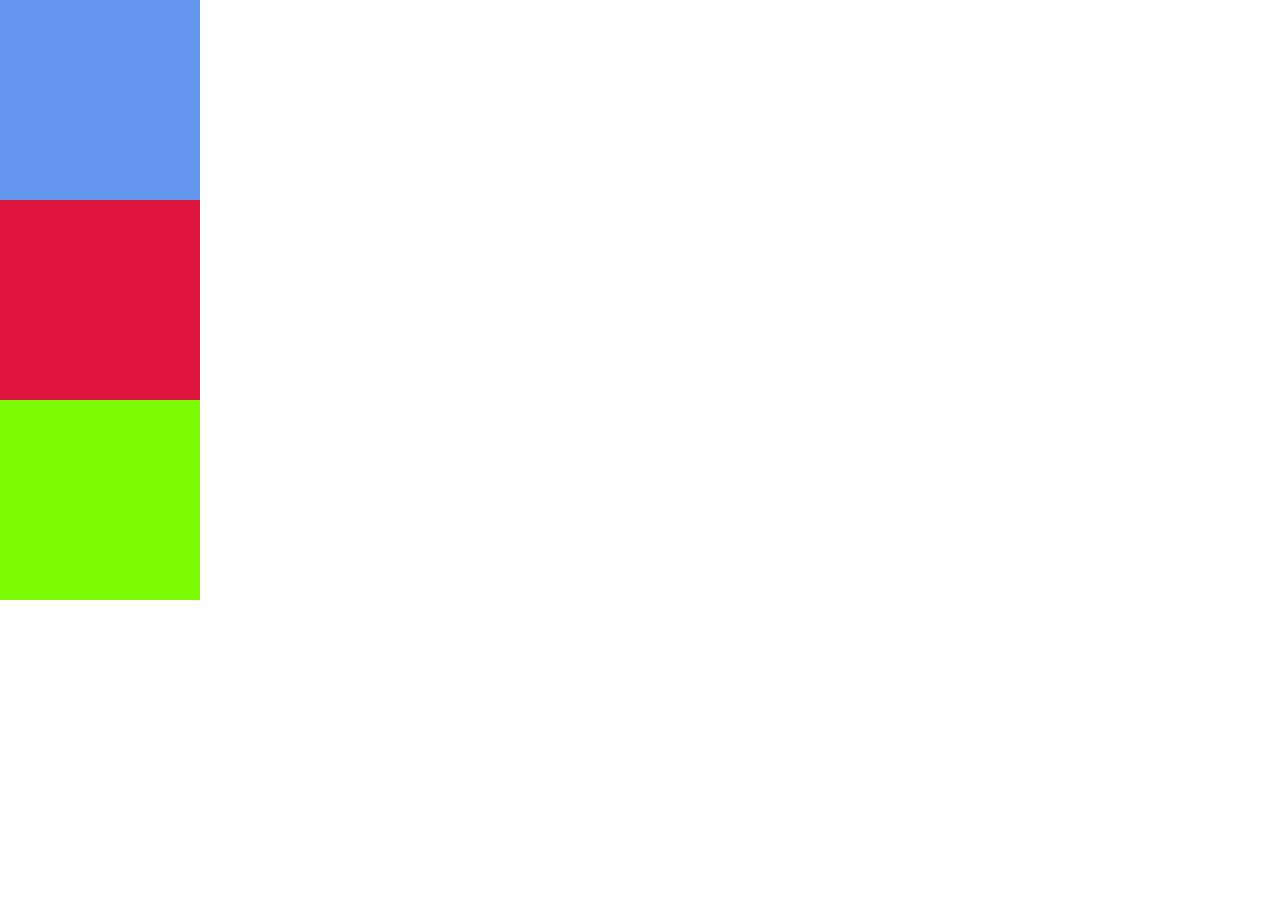
<file: practice2-timeline_prac/index.html>
<!DOCTYPE html>
<html lang="en">
<head>
     <meta charset="UTF-8">
     <meta name="viewport" content="width=device-width, initial-scale=1.0">
     
     <link rel="stylesheet" href="style.css">
     <title>Document</title>
</head>
<body>
     <div id="box1"></div>
     <div id="box2"></div>
     <div id="box3"></div>
     <script src="https://cdnjs.cloudflare.com/ajax/libs/gsap/3.12.5/gsap.min.js" integrity="sha512-7eHRwcbYkK4d9g/6tD/mhkf++eoTHwpNM9woBxtPUBWm67zeAfFC+HrdoE2GanKeocly/VxeLvIqwvCdk7qScg==" crossorigin="anonymous" referrerpolicy="no-referrer"></script>
     <script src="script.js"></script>
</body>
</html>
</file>
<file: practice2-timeline_prac/style.css>
*{
     margin: 0;
     padding: 0;
     box-sizing: border-box;
     font-family: 'roboto';
}

html, body{
     width: 100%;
     height: 100%;
}

#box1{
     height: 200px;
     width: 200px;
     background-color:cornflowerblue;
}
#box2{
     height: 200px;
     width: 200px;
     background-color: crimson;
}

#box3{
     height: 200px;
     width: 200px;
     background-color:lawngreen;
}
</file>
